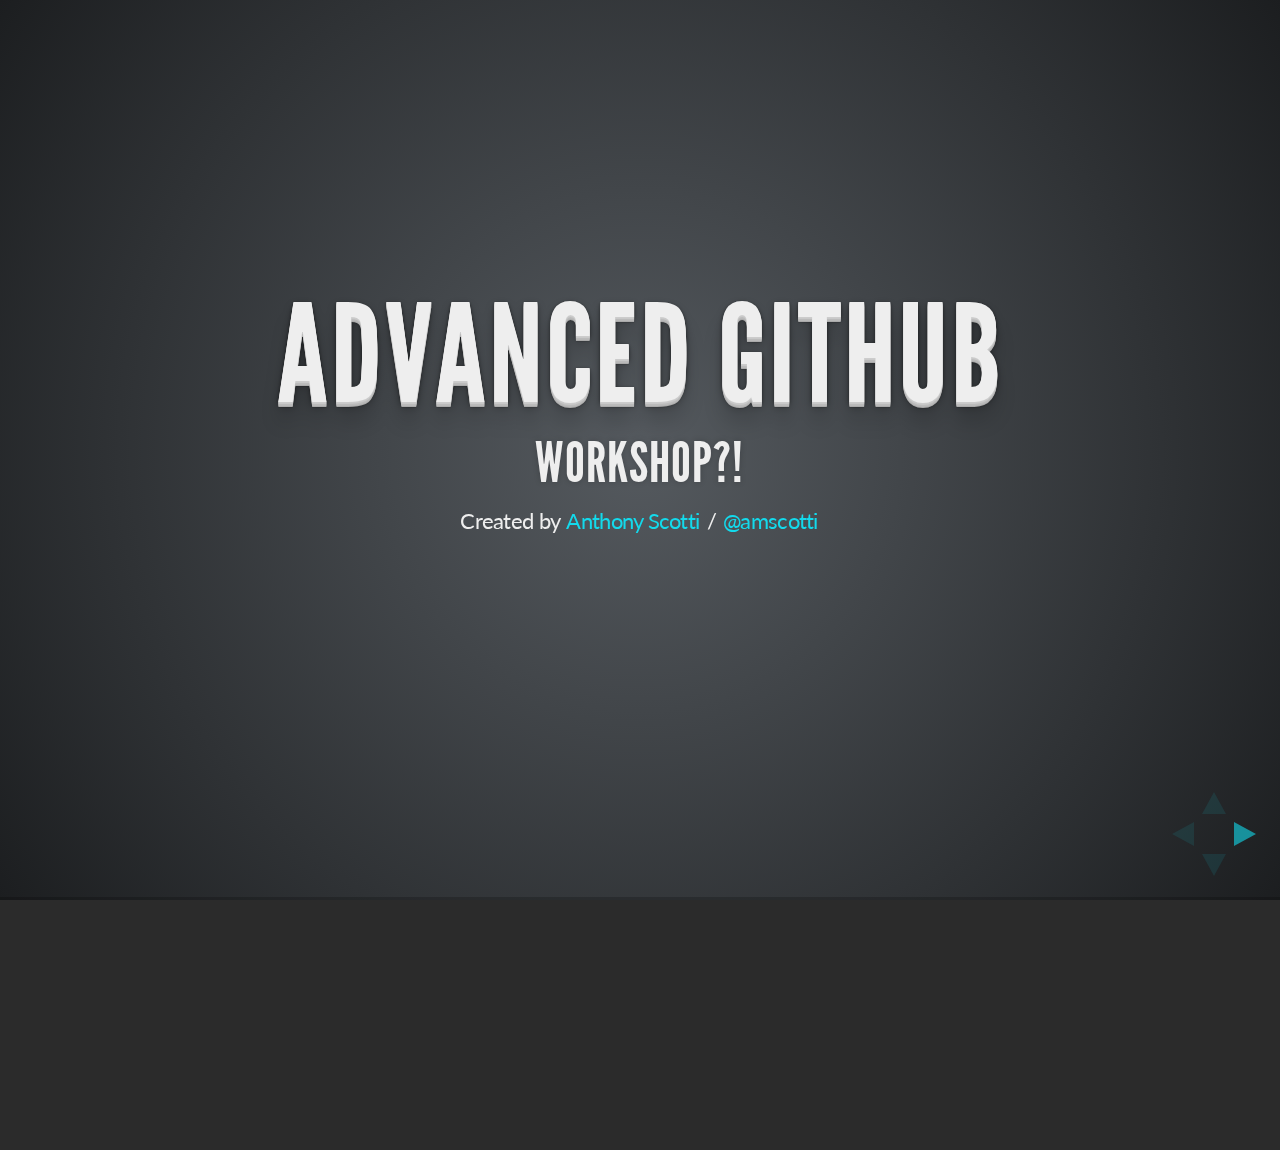
<file: index.html>
<!doctype html>
<html lang="en">
<head>
    <meta charset="utf-8">
    <title>Advanced GitHub</title>
    <meta name="description" content="Advanced GitHub">
    <meta name="author" content="Anthony Scotti">
    <meta name="apple-mobile-web-app-capable" content="yes"/>
    <meta name="apple-mobile-web-app-status-bar-style" content="black-translucent"/>
    <meta name="viewport" content="width=device-width, initial-scale=1.0, maximum-scale=1.0, user-scalable=no">
    <link rel="stylesheet" href="css/reveal.min.css">
    <link rel="stylesheet" href="css/theme/default.css" id="theme">
    <!-- For syntax highlighting -->
    <link rel="stylesheet" href="lib/css/zenburn.css">
    <!-- If the query includes 'print-pdf', use the PDF print sheet -->
    <script>
        document.write('<link rel="stylesheet" href="css/print/' + ( window.location.search.match(/print-pdf/gi) ? 'pdf' : 'paper' ) + '.css" type="text/css" media="print">');
    </script>

    <!--[if lt IE 9]>
    <script src="lib/js/html5shiv.js"></script>
    <![endif]-->
</head>

<body>

<div class="reveal">
  
<div class="slides">

<section>
    <h1>Advanced GitHub</h1>
    <h3>Workshop?!</h3>
    <p>
        <small>
            Created by <a href="http://www.amscotti.com">Anthony Scotti</a> / <a href="http://twitter.com/amscotti">@amscotti</a>
        </small>
    </p>
</section>

<section id="why">
    <h2>Why?</h2>
    <ul>
        <li>Github is so much more then just a Git Repo</li>
        <li>Full projects can be managed from GitHub</li>
        <li>GitHub was built around social</li>
    </ul>
</section>

<section id="things">
    <h2>Things!</h2>
    <p>We'll be going over:</p>
    <ul>
        <li><a href="#/issues">Issues</a></li>
        <li><a href="#/pull-request">Pull Request</a></li>
        <li><a href="#/markdown">GitHub Flavored Markdown</a></li>
        <li><a href="#/pages">GitHub Pages</a></li>
        <li><a href="#/servicehooks">GitHub Service Hooks</a></li>
        <li><a href="#/client">The GitHub Client</a></li>
    </ul>
</section>

<section>

    <section id="issues">
        <h2>We have issues</h2>
        <img src="images/issues.jpg"/>
    </section>

    <section>
        <h2>What are Issues?</h2>
        <ul>
            <li>Issues Tracking</li>
            <li>Discussions</li>
            <li>Feature requests</li>
            <li>Work logs</li>
            <li>Documentation</li>
        </ul>
    </section>

    <section>
        <h2>LET'S MAKE A new issue!</h2>
    </section>

    <section>
        <h2>Step Zero</h2>
        <p>Go into the <a href="https://github.com/amscotti/advanced-github-workshop">advanced-github-workshop</a> repo on GitHub</p>
        <img src="images/step_0.png"/>
    </section>

    <section>
        <h2>Step One</h2>
        <p>Click on the Issues button</p>
        <img src="images/issues_1.png"/>
    </section>

    <section>
        <h2>Step Two</h2>
        <p>Click on the New Issue button</p>
        <img src="images/issues_2.png"/>
    </section>

    <section>
        <h2>Your issue is made</h2>
        <p>Now others can see it and reply</p>
        <img src="images/issues_3.png"/>
    </section>

    <section>
        <h2>Also the issue is now in the list</h2>
        <p>Ready to be sorted and worked on!</p>
        <img src="images/issues_4.png"/>
    </section>

    <section>
        <h2>Issue can be...</h2>
        <ul>
            <li>Commented on</li>
            <li>Assigned</li>
            <li>Have code added</li>
            <li>Closed</li>
        </ul>
    </section>
</section>

<section>

    <section id="pull-requests">
        <h2>Tug-O-War with Pull Requests</h2>
        <img src="images/tugowar.jpg"/>
    </section>

    <section>
        <h2>What are Pull Requests?</h2>
        <ul>
            <li>Type of issues</li>
            <li>Unit of work</li>
            <li>Work logs</li>
            <li>Documentation</li>
        </ul>
    </section>

    <section>
        <h2>How are Pull Request Used?</h2>
        <p>A pull request can be made from a fork of the repository or from a branch from within the repository</p>
        <br/>
        <p>When you want your code to be merged into the main repository or another branch in the repository you would
            make a new pull request</p>
    </section>

    <section>
        <h2>Let's make A new Pull Request!</h2>
    </section>

    <section>
        <h2>Step Zero</h2>
        <p>Go into the <a href="https://github.com/amscotti/advanced-github-workshop">advanced-github-workshop</a> repo on GitHub</p>
        <img src="images/step_0.png"/>
    </section>

    <section>
        <h2>Step One</h2>
        <p>Click on the Fork Button</p>
        <img src="images/pull_1.png"/>
        <p>You may not see this if you are not part of an Organization</p>
    </section>

    <section>
        <h2>Step Two</h2>
        <p>Click on the Fork to {Your User Name} Button</p>
        <img src="images/pull_2.png"/>
        <h6>Hardcore Forking Action</h6>
    </section>

    <section>
        <h2>Step Three</h2>
        <p>Update the code</p>
        <img src="images/pull_3.png"/>
    </section>

    <section>
        <h2>Step Four</h2>
        <p>Click Pull Request</p>
        <img src="images/pull_4.png"/>
    </section>

    <section>
        <h2>Step Five</h2>
        <p>Send the pull request</p>
        <img src="images/pull_5.png"/>
    </section>

    <section>
        <h2>Pull request can be...</h2>
        <ul>
            <li>Commented on</li>
            <li>Have code added</li>
            <li>Assigned</li>
            <li>Closed</li>
            <li>Merged</li>
        </ul>
        <p><img src="images/19228517.jpg"/></p>
    </section>
</section>

<section>
    <section id="markdown">
        <h2>GitHub Flavored Markdown</h2>
        <img src="images/i-has-a-flavor.jpg"/>
    </section>

    <section>
        <h2>What is Markdown?</h2>
      		  <pre><code class="no-highlight">
## This is Markdown

Markdown is kind of a short hand for making HTML

* There are many places where Markdown is used
* GitHub has added to what you can do with Markdown
* [GitHub's Markdown Site](https://help.github.com/articles/github-flavored-markdown)
              </code></pre>
    </section>

    <section>
        <h2>Markdown on GitHub gives you</h2>
        <ul>
            <li>Syntax highlighting</li>
            <li>Task Lists</li>
            <li>Name and Team @mentions autocomplete</li>
            <li>Issue autocompletion</li>
        </ul>
    </section>

    <section>
        <h2>Why use Markdown on GitHub?</h2>
        <ul>
            <li>Better format for Issues/Pull Request/Commits</li>
            <li>Nicer Documentation</li>
            <li>Able to link to Issues/Pull Request/Commits</li>
        </ul>
    </section>

    <section>
        <h2>Learn it...Now!</h2>
        <img src="images/arnold.jpg"/>
    </section>

</section>

<section>
    <section id="pages">
        <h2>Piling on Pages with GitHub Pages</h2>
        <img src="images/papers.jpg"/>
    </section>

    <section>
        <h2>What are GitHub Pages?</h2>
        <ul>
            <li>A way to have GitHub host your HTML Pages</li>
            <li>Will also use <a href="http://jekyllrb.com/">Jekyll</a> to build sites</li>
            <li>Free Hosting</li>
            <li>Able to use <a href="https://help.github.com/articles/setting-up-a-custom-domain-with-pages">CNAMES</a>
                to give a nice domain name
            </li>
        </ul>
    </section>

    <section>
        <h2>How to use GitHub Pages?</h2>
        <ul>
            <li>Setup the Repo for the pages</li>
            <ul>
                <li>Project repo, make a gh-page branch in the repo</li>
                <li>User/Organizations, make a new project called {Name}.github.com</li>
            </ul>
            <li>Wait for Github to build the site</li>
            <li>Site URL format will be</li>
            <ul>
                <li>Project -> {name}.github.com/{Project Name}</li>
                <li>User/Organizations -> {name}.github.com</li>
            </ul>
        </ul>
    </section>

    <section>
        <h2>Jekyll on GitHub Pages</h2>

        <p>Jekyll can help build a site or a blog from Markdown files</p>
        <ul>
            <li>Setup a Jekyll Project</li>
            <li>Push to GitHub</li>
            <li>Wait for Github to build the site</li>
        </ul>
        <p>More info on <a href="https://help.github.com/articles/using-jekyll-with-pages">GitHub's Using Jekyll With
            Page</a></p>
    </section>

    <section>
        <h2>GitHub Pages Example</h2>

        <p>Your looking at one! ;)</p>
    </section>


</section>


<section>
    <section id="servicehooks">
        <h2>Getting Hooked with GitHub Service Hooks</h2>
        <img height="450px" src="images/Captain-Hook.jpg"/>
        <h6>*Service Hooks are not a villain!</h6>
    </section>

    <section>
        <h2>What are GitHub Service Hooks?</h2>
        <h3>(and what can they do?)</h3>
        <ul>
            <li class="fragment">Used to setup integrations with other services</li>
            <li class="fragment">Can trigger builds in a CI system</li>
            <li class="fragment">Can add a task into a tracking service</li>
            <li class="fragment">Can post a message into chat services</li>
            <li class="fragment">Can send WebHook data to an Arduino, which then will sound the alarm of another great commit that has been pushed to GitHub!
            </li>
        </ul>
        <img class="fragment roll-in" src="images/5130d7811ae70.gif"/>
    </section>

    <section>
        <h2>Let's see how to setup a GitHub Service Hook!</h2>
    </section>

    <section>
        <h2>Step Zero</h2>
        <p>Go into your fork of advance-github-workshop repo on GitHub</p>
        <img src="images/step_0.png"/>
    </section>
    
    <section>
        <h2>Step One</h2>
        <p>Click the Settings Button</p>
        <img src="images/servicehooks_1.png"/>
    </section>
    
    <section>
        <h2>Step Two</h2>
        <p>Click the Service Hooks button and pick your poison!</p>
        <img src="images/servicehooks_2.png"/>
    </section>

</section>

<section>
    <section id="client">
        <h2>The GitHub Client</h2>
        <img src="images/github_client.png"/>
    </section>
    
    <section>
        <h2>What is the GitHub Client?</h2>
        <img height="550px" src="images/client_1.png"/>
    </section>
    
     <section>
          <h2>What can the GitHub Client help you with?</h2>
          <ul>
              <li>Clone repos to you local system</li>
              <li>Keep all your local repo in sync with GitHub</li>
              <li>View commit logs with code changes</li>
              <li>Make new branches</li>
              <li>Commit changes and sync with GitHub</li>
              <li>Notifications when others update the repo</li>
          </ul>
    </section>

    <section>
        <h2>Let's take a look at the GitHub Client</h2>
    </section>

    <section>
        <h2>History</h2>
        <img src="images/client_2.png"/>
    </section>

    <section>
        <h2>Changes</h2>
        <img src="images/client_3.png"/>
    </section>

    <section>
        <h2>Branches</h2>
        <img src="images/client_4.png"/>
    </section>
    
     <section>
          <h2>Where do I get the GitHub Client?</h2>
          <ul>
              <li>Mac -> <a href="http://mac.github.com/">mac.github.com</a></li>
              <li>Windows -> <a href="http://windows.github.com/">windows.github.com</a></li>
              <li>Linux -> None yet, you're too hardcore to need one! ;)</li>
          </ul>
    </section>
</section>

<section>
  <section id="resources">
      <h2>GitHub Resources</h2>
      <ul>
          <li>GitHub's Learn page at <a href="http://learn.github.com/">learn.github.com</a></li>
          <li>Code School's tryGit at <a href="http://try.github.com/">try.github.com</a></li>
          <li>GitHub help pages at <a href="https://help.github.com/">help.github.com</a></li>
          <li><a href="http://scottchacon.com/2011/08/31/github-flow.html">GitHub Flow</a> by Scott Chacon</li>
      </ul>
  </section>

  <section>
      <h2>How Github Uses Github to Build Github</h2>
      <iframe width="560" height="315" src="http://www.youtube.com/embed/MQZoy3VU3io" frameborder="0" allowfullscreen></iframe>
      <blockquote cite="http://zachholman.com/talk/how-github-uses-github-to-build-github/">
          I looked this up in the dictionary and the dictionary definition was 'you can do shit without needing to pull me out of the zone'. I read really edgy dictionaries.
      </blockquote>
       Zach Holman
  </section>
</section>


<section id="end">
    <h1>THE END</h1>
    <img height="550px" src="images/likeaboss.jpeg"/>
    <h3>Like a boss</h3>
</section>

</div>

</div>

<script src="lib/js/head.min.js"></script>
<script src="js/reveal.min.js"></script>

<script>

    // Full list of configuration options available here:
    // https://github.com/hakimel/reveal.js#configuration
    Reveal.initialize({
        controls: true,
        progress: true,
        history: true,
        center: true,

        theme: Reveal.getQueryHash().theme, // available themes are in /css/theme
        transition: Reveal.getQueryHash().transition || 'default', // default/cube/page/concave/zoom/linear/fade/none

        // Optional libraries used to extend on reveal.js
        dependencies: [
            { src: 'lib/js/classList.js', condition: function () {
                return !document.body.classList;
            } },
            { src: 'plugin/markdown/showdown.js', condition: function () {
                return !!document.querySelector('[data-markdown]');
            } },
            { src: 'plugin/markdown/markdown.js', condition: function () {
                return !!document.querySelector('[data-markdown]');
            } },
            { src: 'plugin/highlight/highlight.js', async: true, callback: function () {
                hljs.initHighlightingOnLoad();
            } },
            { src: 'plugin/zoom-js/zoom.js', async: true, condition: function () {
                return !!document.body.classList;
            } },
            { src: 'plugin/notes/notes.js', async: true, condition: function () {
                return !!document.body.classList;
            } }
            // { src: 'plugin/remotes/remotes.js', async: true, condition: function() { return !!document.body.classList; } }
        ]
    });

</script>

</body>
</html>
</file>
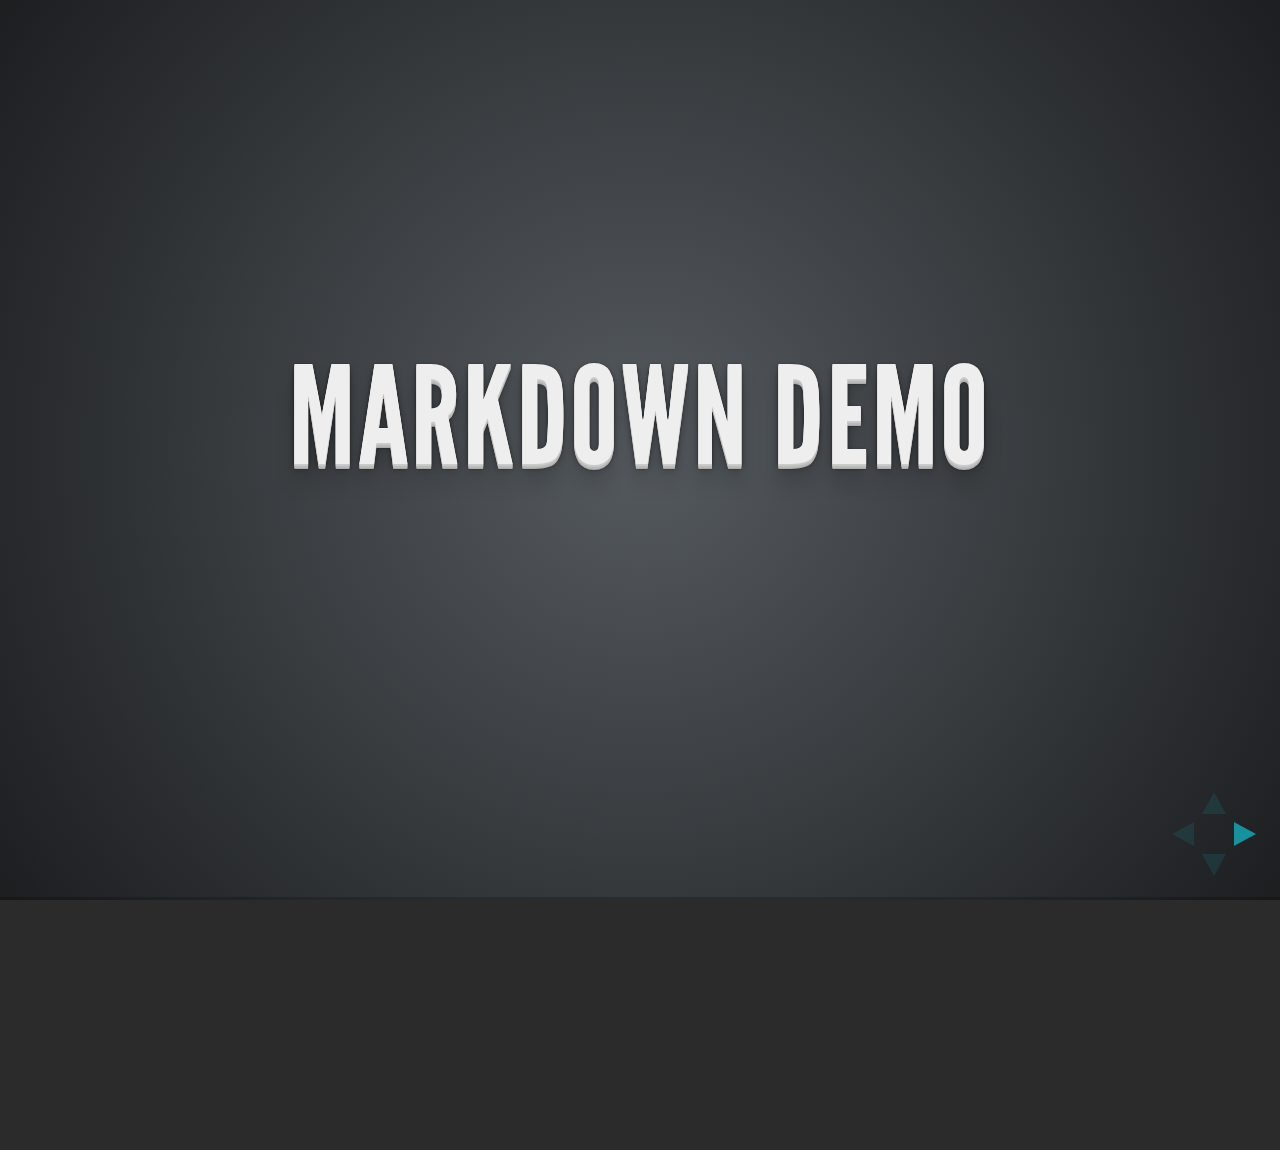
<file: plugin/markdown/example.html>
<!doctype html>
<html lang="en">

<head>
    <meta charset="utf-8">

    <title>reveal.js - Markdown Demo</title>

    <link rel="stylesheet" href="../../css/reveal.css">
    <link rel="stylesheet" href="../../css/theme/default.css" id="theme">
</head>

<body>

<div class="reveal">

    <div class="slides">

        <!-- Use external markdown resource, and separate slides by three newlines; vertical slides by two newlines -->
        <section data-markdown="example.md" data-separator="^\n\n\n" data-vertical="^\n\n"></section>

        <!-- Slides are separated by three dashes (quick 'n dirty regular expression) -->
        <section data-markdown data-separator="---">
            <script type="text/template">
                ## Demo 1
                Slide 1
                ---
                ## Demo 1
                Slide 2
                ---
                ## Demo 1
                Slide 3
            </script>
        </section>

        <!-- Slides are separated by newline + three dashes + newline, vertical slides identical but two dashes -->
        <section data-markdown data-separator="^\n---\n$" data-vertical="^\n--\n$">
            <script type="text/template">
                ## Demo 2
                Slide 1.1

                --

                ## Demo 2
                Slide 1.2

                ---

                ## Demo 2
                Slide 2
            </script>
        </section>

        <!-- No "extra" slides, since there are no separators defined (so they'll become horizontal rulers) -->
        <section data-markdown>
            <script type="text/template">
                A

                ---

                B

                ---

                C
            </script>
        </section>

    </div>
</div>

<script src="../../lib/js/head.min.js"></script>
<script src="../../js/reveal.js"></script>

<script>

    Reveal.initialize({
        controls: true,
        progress: true,
        history: true,
        center: true,

        theme: Reveal.getQueryHash().theme,
        transition: Reveal.getQueryHash().transition || 'default',

        // Optional libraries used to extend on reveal.js
        dependencies: [
            { src: '../../lib/js/classList.js', condition: function () {
                return !document.body.classList;
            } },
            { src: 'showdown.js', condition: function () {
                return !!document.querySelector('[data-markdown]');
            } },
            { src: 'markdown.js', condition: function () {
                return !!document.querySelector('[data-markdown]');
            } }
        ]
    });

</script>

</body>
</html>
</file>
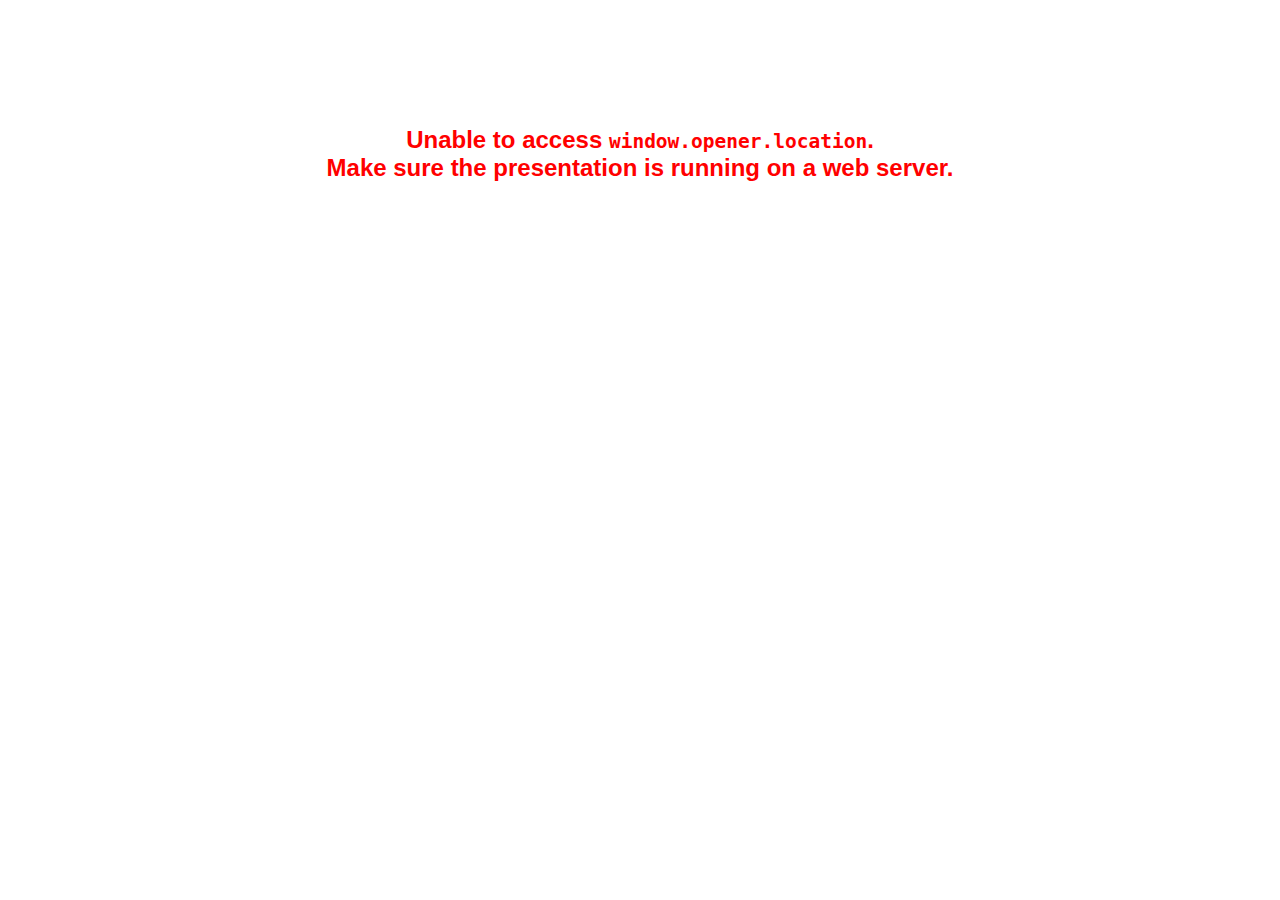
<file: plugin/notes/notes.html>
<!doctype html>
<html lang="en">
<head>
    <meta charset="utf-8">

    <title>reveal.js - Slide Notes</title>

    <style>
        body {
            font-family: Helvetica;
        }

        #notes {
            font-size: 24px;
            width: 640px;
            margin-top: 5px;
        }

        #wrap-current-slide {
            width: 640px;
            height: 512px;
            float: left;
            overflow: hidden;
        }

        #current-slide {
            width: 1280px;
            height: 1024px;
            border: none;

            -webkit-transform-origin: 0 0;
            -moz-transform-origin: 0 0;
            -ms-transform-origin: 0 0;
            -o-transform-origin: 0 0;
            transform-origin: 0 0;

            -webkit-transform: scale(0.5);
            -moz-transform: scale(0.5);
            -ms-transform: scale(0.5);
            -o-transform: scale(0.5);
            transform: scale(0.5);
        }

        #wrap-next-slide {
            width: 448px;
            height: 358px;
            float: left;
            margin: 0 0 0 10px;
            overflow: hidden;
        }

        #next-slide {
            width: 1280px;
            height: 1024px;
            border: none;

            -webkit-transform-origin: 0 0;
            -moz-transform-origin: 0 0;
            -ms-transform-origin: 0 0;
            -o-transform-origin: 0 0;
            transform-origin: 0 0;

            -webkit-transform: scale(0.35);
            -moz-transform: scale(0.35);
            -ms-transform: scale(0.35);
            -o-transform: scale(0.35);
            transform: scale(0.35);
        }

        .slides {
            position: relative;
            margin-bottom: 10px;
            border: 1px solid black;
            border-radius: 2px;
            background: rgb(28, 30, 32);
        }

        .slides span {
            position: absolute;
            top: 3px;
            left: 3px;
            font-weight: bold;
            font-size: 14px;
            color: rgba(255, 255, 255, 0.9);
        }

        .error {
            font-weight: bold;
            color: red;
            font-size: 1.5em;
            text-align: center;
            margin-top: 10%;
        }

        .error code {
            font-family: monospace;
        }

        .time {
            width: 448px;
            margin: 30px 0 0 10px;
            float: left;
            text-align: center;
            opacity: 0;

            -webkit-transition: opacity 0.4s;
            -moz-transition: opacity 0.4s;
            -o-transition: opacity 0.4s;
            transition: opacity 0.4s;
        }

        .elapsed,
        .clock {
            color: #333;
            font-size: 2em;
            text-align: center;
            display: inline-block;
            padding: 0.5em;
            background-color: #eee;
            border-radius: 10px;
        }

        .elapsed h2,
        .clock h2 {
            font-size: 0.8em;
            line-height: 100%;
            margin: 0;
            color: #aaa;
        }

        .elapsed .mute {
            color: #ddd;
        }

    </style>
</head>

<body>

<div id="wrap-current-slide" class="slides">
    <script>document.write('<iframe width="1280" height="1024" id="current-slide" src="' + window.opener.location.href + '"></iframe>');</script>
</div>

<div id="wrap-next-slide" class="slides">
    <script>document.write('<iframe width="640" height="512" id="next-slide" src="' + window.opener.location.href + '"></iframe>');</script>
    <span>UPCOMING:</span>
</div>

<div class="time">
    <div class="clock">
        <h2>Time</h2>
        <span id="clock">0:00:00 AM</span>
    </div>
    <div class="elapsed">
        <h2>Elapsed</h2>
        <span id="hours">00</span><span id="minutes">:00</span><span id="seconds">:00</span>
    </div>
</div>

<div id="notes"></div>

<script src="../../plugin/markdown/showdown.js"></script>
<script>

    window.addEventListener('load', function () {

        if (window.opener && window.opener.location && window.opener.location.href) {

            var notes = document.getElementById('notes'),
                    currentSlide = document.getElementById('current-slide'),
                    nextSlide = document.getElementById('next-slide');

            window.addEventListener('message', function (event) {
                var data = JSON.parse(event.data);
                // No need for updating the notes in case of fragment changes
                if (data.notes !== undefined) {
                    if (data.markdown) {
                        notes.innerHTML = (new Showdown.converter()).makeHtml(data.notes);
                    }
                    else {
                        notes.innerHTML = data.notes;
                    }
                }

                // Showing and hiding fragments
                if (data.fragment === 'next') {
                    currentSlide.contentWindow.Reveal.nextFragment();
                }
                else if (data.fragment === 'prev') {
                    currentSlide.contentWindow.Reveal.prevFragment();
                }
                else {
                    // Update the note slides
                    currentSlide.contentWindow.Reveal.slide(data.indexh, data.indexv);
                    nextSlide.contentWindow.Reveal.slide(data.nextindexh, data.nextindexv);
                }

            }, false);

            var start = new Date(),
                    timeEl = document.querySelector('.time'),
                    clockEl = document.getElementById('clock'),
                    hoursEl = document.getElementById('hours'),
                    minutesEl = document.getElementById('minutes'),
                    secondsEl = document.getElementById('seconds');

            setInterval(function () {

                timeEl.style.opacity = 1;

                var diff, hours, minutes, seconds,
                        now = new Date();

                diff = now.getTime() - start.getTime();
                hours = parseInt(diff / ( 1000 * 60 * 60 ));
                minutes = parseInt(( diff / ( 1000 * 60 ) ) % 60);
                seconds = parseInt(( diff / 1000 ) % 60);

                clockEl.innerHTML = now.toLocaleTimeString();
                hoursEl.innerHTML = zeroPadInteger(hours);
                hoursEl.className = hours > 0 ? "" : "mute";
                minutesEl.innerHTML = ":" + zeroPadInteger(minutes);
                minutesEl.className = minutes > 0 ? "" : "mute";
                secondsEl.innerHTML = ":" + zeroPadInteger(seconds);

            }, 1000);

            // Navigate the main window when the notes slide changes
            currentSlide.contentWindow.Reveal.addEventListener('slidechanged', function (event) {

                window.opener.Reveal.slide(event.indexh, event.indexv);

            });

        }
        else {

            document.body.innerHTML = '<p class="error">Unable to access <code>window.opener.location</code>.<br>Make sure the presentation is running on a web server.</p>';

        }


    }, false);

    function zeroPadInteger(num) {
        var str = "00" + parseInt(num);
        return str.substring(str.length - 2);
    }

</script>
</body>
</html>
</file>
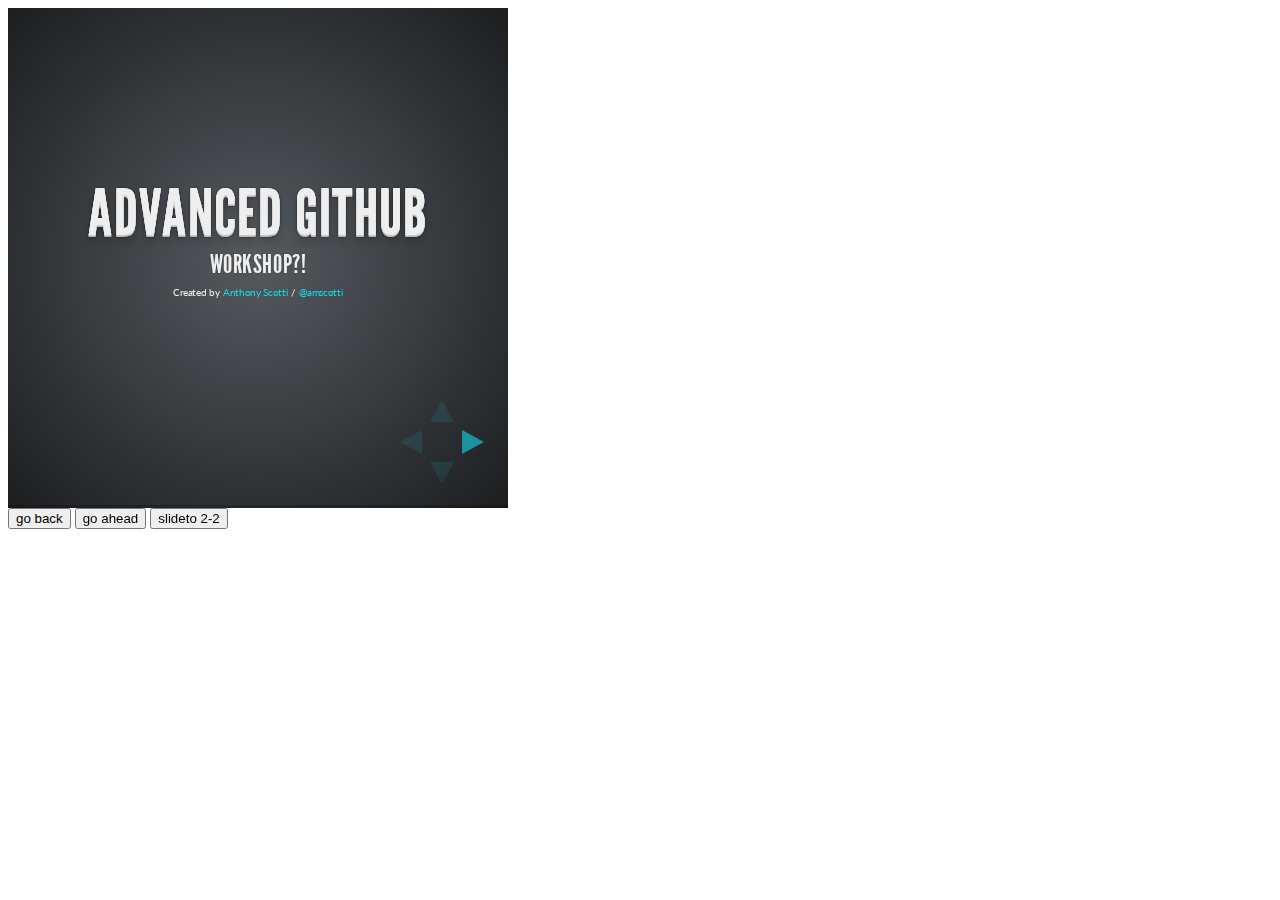
<file: plugin/postmessage/example.html>
<html>
<body>

<iframe id="reveal" src="../../index.html" style="border: 0;" width="500" height="500"></iframe>

<div>
    <input id="back" type="button" value="go back"/>
    <input id="ahead" type="button" value="go ahead"/>
    <input id="slideto" type="button" value="slideto 2-2"/>
</div>

<script>

    (function () {

        var back = document.getElementById('back'),
                ahead = document.getElementById('ahead'),
                slideto = document.getElementById('slideto'),
                reveal = window.frames[0];

        back.addEventListener('click', function () {

            reveal.postMessage(JSON.stringify({method: 'prev', args: []}), '*');
        }, false);

        ahead.addEventListener('click', function () {
            reveal.postMessage(JSON.stringify({method: 'next', args: []}), '*');
        }, false);

        slideto.addEventListener('click', function () {
            reveal.postMessage(JSON.stringify({method: 'slide', args: [2, 2]}), '*');
        }, false);

    }());

</script>

</body>
</html>
</file>
<file: css/theme/default.css>
@import url(http://fonts.googleapis.com/css?family=Lato:400,700,400italic,700italic);

/**
 * Default theme for reveal.js.
 * 
 * Copyright (C) 2011-2012 Hakim El Hattab, http://hakim.se
 */
@font-face {
    font-family: 'League Gothic';
    src: url("../../lib/font/league_gothic-webfont.eot");
    src: url("../../lib/font/league_gothic-webfont.eot?#iefix") format("embedded-opentype"), url("../../lib/font/league_gothic-webfont.woff") format("woff"), url("../../lib/font/league_gothic-webfont.ttf") format("truetype"), url("../../lib/font/league_gothic-webfont.svg#LeagueGothicRegular") format("svg");
    font-weight: normal;
    font-style: normal;
}

/*********************************************
 * GLOBAL STYLES
 *********************************************/
body {
    background: #1c1e20;
    background: -moz-radial-gradient(center, circle cover, #555a5f 0%, #1c1e20 100%);
    background: -webkit-gradient(radial, center center, 0px, center center, 100%, color-stop(0%, #555a5f), color-stop(100%, #1c1e20));
    background: -webkit-radial-gradient(center, circle cover, #555a5f 0%, #1c1e20 100%);
    background: -o-radial-gradient(center, circle cover, #555a5f 0%, #1c1e20 100%);
    background: -ms-radial-gradient(center, circle cover, #555a5f 0%, #1c1e20 100%);
    background: radial-gradient(center, circle cover, #555a5f 0%, #1c1e20 100%);
    background-color: #2b2b2b;
}

.reveal {
    font-family: "Lato", Times, "Times New Roman", serif;
    font-size: 36px;
    font-weight: 200;
    letter-spacing: -0.02em;
    color: #eeeeee;
}

::selection {
    color: white;
    background: #ff5e99;
    text-shadow: none;
}

/*********************************************
 * HEADERS
 *********************************************/
.reveal h1,
.reveal h2,
.reveal h3,
.reveal h4,
.reveal h5,
.reveal h6 {
    margin: 0 0 20px 0;
    color: #eeeeee;
    font-family: "League Gothic", Impact, sans-serif;
    line-height: 0.9em;
    letter-spacing: 0.02em;
    text-transform: uppercase;
    text-shadow: 0px 0px 6px rgba(0, 0, 0, 0.2);
}

.reveal h1 {
    text-shadow: 0 1px 0 #cccccc, 0 2px 0 #c9c9c9, 0 3px 0 #bbbbbb, 0 4px 0 #b9b9b9, 0 5px 0 #aaaaaa, 0 6px 1px rgba(0, 0, 0, 0.1), 0 0 5px rgba(0, 0, 0, 0.1), 0 1px 3px rgba(0, 0, 0, 0.3), 0 3px 5px rgba(0, 0, 0, 0.2), 0 5px 10px rgba(0, 0, 0, 0.25), 0 20px 20px rgba(0, 0, 0, 0.15);
}

/*********************************************
 * LINKS
 *********************************************/
.reveal a:not(.image) {
    color: #13daec;
    text-decoration: none;
    -webkit-transition: color .15s ease;
    -moz-transition: color .15s ease;
    -ms-transition: color .15s ease;
    -o-transition: color .15s ease;
    transition: color .15s ease;
}

.reveal a:not(.image):hover {
    color: #71e9f4;
    text-shadow: none;
    border: none;
}

.reveal .roll span:after {
    color: #fff;
    background: #0d99a5;
}

/*********************************************
 * IMAGES
 *********************************************/
.reveal section img {
    margin: 15px 0px;
    background: rgba(255, 255, 255, 0.12);
    border: 4px solid #eeeeee;
    box-shadow: 0 0 10px rgba(0, 0, 0, 0.15);
    -webkit-transition: all .2s linear;
    -moz-transition: all .2s linear;
    -ms-transition: all .2s linear;
    -o-transition: all .2s linear;
    transition: all .2s linear;
}

.reveal a:hover img {
    background: rgba(255, 255, 255, 0.2);
    border-color: #13daec;
    box-shadow: 0 0 20px rgba(0, 0, 0, 0.55);
}

/*********************************************
 * NAVIGATION CONTROLS
 *********************************************/
.reveal .controls div.navigate-left,
.reveal .controls div.navigate-left.enabled {
    border-right-color: #13daec;
}

.reveal .controls div.navigate-right,
.reveal .controls div.navigate-right.enabled {
    border-left-color: #13daec;
}

.reveal .controls div.navigate-up,
.reveal .controls div.navigate-up.enabled {
    border-bottom-color: #13daec;
}

.reveal .controls div.navigate-down,
.reveal .controls div.navigate-down.enabled {
    border-top-color: #13daec;
}

.reveal .controls div.navigate-left.enabled:hover {
    border-right-color: #71e9f4;
}

.reveal .controls div.navigate-right.enabled:hover {
    border-left-color: #71e9f4;
}

.reveal .controls div.navigate-up.enabled:hover {
    border-bottom-color: #71e9f4;
}

.reveal .controls div.navigate-down.enabled:hover {
    border-top-color: #71e9f4;
}

/*********************************************
 * PROGRESS BAR
 *********************************************/
.reveal .progress {
    background: rgba(0, 0, 0, 0.2);
}

.reveal .progress span {
    background: #13daec;
    -webkit-transition: width 800ms cubic-bezier(0.26, 0.86, 0.44, 0.985);
    -moz-transition: width 800ms cubic-bezier(0.26, 0.86, 0.44, 0.985);
    -ms-transition: width 800ms cubic-bezier(0.26, 0.86, 0.44, 0.985);
    -o-transition: width 800ms cubic-bezier(0.26, 0.86, 0.44, 0.985);
    transition: width 800ms cubic-bezier(0.26, 0.86, 0.44, 0.985);
}
</file>
<file: lib/css/zenburn.css>
/*

Zenburn style from voldmar.ru (c) Vladimir Epifanov <voldmar@voldmar.ru>
based on dark.css by Ivan Sagalaev

*/

pre code {
    display: block;
    padding: 0.5em;
    background: #3F3F3F;
    color: #DCDCDC;
}

pre .keyword,
pre .tag,
pre .django .tag,
pre .django .keyword,
pre .css .class,
pre .css .id,
pre .lisp .title {
    color: #E3CEAB;
}

pre .django .template_tag,
pre .django .variable,
pre .django .filter .argument {
    color: #DCDCDC;
}

pre .number,
pre .date {
    color: #8CD0D3;
}

pre .dos .envvar,
pre .dos .stream,
pre .variable,
pre .apache .sqbracket {
    color: #EFDCBC;
}

pre .dos .flow,
pre .diff .change,
pre .python .exception,
pre .python .built_in,
pre .literal,
pre .tex .special {
    color: #EFEFAF;
}

pre .diff .chunk,
pre .ruby .subst {
    color: #8F8F8F;
}

pre .dos .keyword,
pre .python .decorator,
pre .class .title,
pre .haskell .label,
pre .function .title,
pre .ini .title,
pre .diff .header,
pre .ruby .class .parent,
pre .apache .tag,
pre .nginx .built_in,
pre .tex .command,
pre .input_number {
    color: #efef8f;
}

pre .dos .winutils,
pre .ruby .symbol,
pre .ruby .symbol .string,
pre .ruby .symbol .keyword,
pre .ruby .symbol .keymethods,
pre .ruby .string,
pre .ruby .instancevar {
    color: #DCA3A3;
}

pre .diff .deletion,
pre .string,
pre .tag .value,
pre .preprocessor,
pre .built_in,
pre .sql .aggregate,
pre .javadoc,
pre .smalltalk .class,
pre .smalltalk .localvars,
pre .smalltalk .array,
pre .css .rules .value,
pre .attr_selector,
pre .pseudo,
pre .apache .cbracket,
pre .tex .formula {
    color: #CC9393;
}

pre .shebang,
pre .diff .addition,
pre .comment,
pre .java .annotation,
pre .template_comment,
pre .pi,
pre .doctype {
    color: #7F9F7F;
}

pre .xml .css,
pre .xml .javascript,
pre .xml .vbscript,
pre .tex .formula {
    opacity: 0.5;
}
</file>
<file: css/reveal.css>
@charset "UTF-8";

/*!
 * reveal.js
 * http://lab.hakim.se/reveal-js
 * MIT licensed
 *
 * Copyright (C) 2013 Hakim El Hattab, http://hakim.se
 */

/*********************************************
 * RESET STYLES
 *********************************************/

html, body, .reveal div, .reveal span, .reveal applet, .reveal object, .reveal iframe,
.reveal h1, .reveal h2, .reveal h3, .reveal h4, .reveal h5, .reveal h6, .reveal p, .reveal blockquote, .reveal pre,
.reveal a, .reveal abbr, .reveal acronym, .reveal address, .reveal big, .reveal cite, .reveal code,
.reveal del, .reveal dfn, .reveal em, .reveal img, .reveal ins, .reveal kbd, .reveal q, .reveal s, .reveal samp,
.reveal small, .reveal strike, .reveal strong, .reveal sub, .reveal sup, .reveal tt, .reveal var,
.reveal b, .reveal u, .reveal i, .reveal center,
.reveal dl, .reveal dt, .reveal dd, .reveal ol, .reveal ul, .reveal li,
.reveal fieldset, .reveal form, .reveal label, .reveal legend,
.reveal table, .reveal caption, .reveal tbody, .reveal tfoot, .reveal thead, .reveal tr, .reveal th, .reveal td,
.reveal article, .reveal aside, .reveal canvas, .reveal details, .reveal embed,
.reveal figure, .reveal figcaption, .reveal footer, .reveal header, .reveal hgroup,
.reveal menu, .reveal nav, .reveal output, .reveal ruby, .reveal section, .reveal summary,
.reveal time, .reveal mark, .reveal audio, video {
    margin: 0;
    padding: 0;
    border: 0;
    font-size: 100%;
    font: inherit;
    vertical-align: baseline;
}

.reveal article, .reveal aside, .reveal details, .reveal figcaption, .reveal figure,
.reveal footer, .reveal header, .reveal hgroup, .reveal menu, .reveal nav, .reveal section {
    display: block;
}

/*********************************************
 * GLOBAL STYLES
 *********************************************/

html,
body {
    width: 100%;
    height: 100%;
    overflow: hidden;
}

body {
    position: relative;
    line-height: 1;
}

::selection {
    background: #FF5E99;
    color: #fff;
    text-shadow: none;
}

/*********************************************
 * HEADERS
 *********************************************/

.reveal h1,
.reveal h2,
.reveal h3,
.reveal h4,
.reveal h5,
.reveal h6 {
    -webkit-hyphens: auto;
    -moz-hyphens: auto;
    hyphens: auto;

    word-wrap: break-word;
}

.reveal h1 {
    font-size: 3.77em;
}

.reveal h2 {
    font-size: 2.11em;
}

.reveal h3 {
    font-size: 1.55em;
}

.reveal h4 {
    font-size: 1em;
}

/*********************************************
 * VIEW FRAGMENTS
 *********************************************/

.reveal .slides section .fragment {
    opacity: 0;

    -webkit-transition: all .2s ease;
    -moz-transition: all .2s ease;
    -ms-transition: all .2s ease;
    -o-transition: all .2s ease;
    transition: all .2s ease;
}

.reveal .slides section .fragment.visible {
    opacity: 1;
}

.reveal .slides section .fragment.grow {
    opacity: 1;
}

.reveal .slides section .fragment.grow.visible {
    -webkit-transform: scale(1.3);
    -moz-transform: scale(1.3);
    -ms-transform: scale(1.3);
    -o-transform: scale(1.3);
    transform: scale(1.3);
}

.reveal .slides section .fragment.shrink {
    opacity: 1;
}

.reveal .slides section .fragment.shrink.visible {
    -webkit-transform: scale(0.7);
    -moz-transform: scale(0.7);
    -ms-transform: scale(0.7);
    -o-transform: scale(0.7);
    transform: scale(0.7);
}

.reveal .slides section .fragment.roll-in {
    opacity: 0;

    -webkit-transform: rotateX(90deg);
    -moz-transform: rotateX(90deg);
    -ms-transform: rotateX(90deg);
    -o-transform: rotateX(90deg);
    transform: rotateX(90deg);
}

.reveal .slides section .fragment.roll-in.visible {
    opacity: 1;

    -webkit-transform: rotateX(0);
    -moz-transform: rotateX(0);
    -ms-transform: rotateX(0);
    -o-transform: rotateX(0);
    transform: rotateX(0);
}

.reveal .slides section .fragment.fade-out {
    opacity: 1;
}

.reveal .slides section .fragment.fade-out.visible {
    opacity: 0;
}

.reveal .slides section .fragment.highlight-red,
.reveal .slides section .fragment.highlight-green,
.reveal .slides section .fragment.highlight-blue {
    opacity: 1;
}

.reveal .slides section .fragment.highlight-red.visible {
    color: #ff2c2d
}

.reveal .slides section .fragment.highlight-green.visible {
    color: #17ff2e;
}

.reveal .slides section .fragment.highlight-blue.visible {
    color: #1b91ff;
}

/*********************************************
 * DEFAULT ELEMENT STYLES
 *********************************************/

/* Fixes issue in Chrome where italic fonts did not appear when printing to PDF */
.reveal:after {
    content: '';
    font-style: italic;
}

/* Ensure certain elements are never larger than the slide itself */
.reveal img,
.reveal video,
.reveal iframe {
    max-width: 95%;
    max-height: 95%;
}

/** Prevents layering issues in certain browser/transition combinations */
.reveal a {
    position: relative;
}

.reveal strong,
.reveal b {
    font-weight: bold;
}

.reveal em,
.reveal i {
    font-style: italic;
}

.reveal ol,
.reveal ul {
    display: inline-block;

    text-align: left;
    margin: 0 0 0 1em;
}

.reveal ol {
    list-style-type: decimal;
}

.reveal ul {
    list-style-type: disc;
}

.reveal ul ul {
    list-style-type: square;
}

.reveal ul ul ul {
    list-style-type: circle;
}

.reveal ul ul,
.reveal ul ol,
.reveal ol ol,
.reveal ol ul {
    display: block;
    margin-left: 40px;
}

.reveal p {
    margin-bottom: 10px;
    line-height: 1.2em;
}

.reveal q,
.reveal blockquote {
    quotes: none;
}

.reveal blockquote {
    display: block;
    position: relative;
    width: 70%;
    margin: 5px auto;
    padding: 5px;

    font-style: italic;
    background: rgba(255, 255, 255, 0.05);
    box-shadow: 0px 0px 2px rgba(0, 0, 0, 0.2);
}

.reveal blockquote p:first-child,
.reveal blockquote p:last-child {
    display: inline-block;
}

.reveal blockquote:before {
    content: '\201C';
}

.reveal blockquote:after {
    content: '\201D';
}

.reveal q {
    font-style: italic;
}

.reveal q:before {
    content: '\201C';
}

.reveal q:after {
    content: '\201D';
}

.reveal pre {
    display: block;
    position: relative;
    width: 90%;
    margin: 15px auto;

    text-align: left;
    font-size: 0.55em;
    font-family: monospace;
    line-height: 1.2em;

    word-wrap: break-word;

    box-shadow: 0px 0px 6px rgba(0, 0, 0, 0.3);
}

.reveal pre code {
    padding: 5px;
}

.reveal code {
    font-family: monospace;
    overflow: auto;
    max-height: 400px;
}

.reveal table th,
.reveal table td {
    text-align: left;
    padding-right: .3em;
}

.reveal table th {
    text-shadow: rgb(255, 255, 255) 1px 1px 2px;
}

.reveal sup {
    vertical-align: super;
}

.reveal sub {
    vertical-align: sub;
}

.reveal small {
    display: inline-block;
    font-size: 0.6em;
    line-height: 1.2em;
    vertical-align: top;
}

.reveal small * {
    vertical-align: top;
}

/*********************************************
 * CONTROLS
 *********************************************/

.reveal .controls {
    display: none;
    position: fixed;
    width: 110px;
    height: 110px;
    z-index: 30;
    right: 10px;
    bottom: 10px;
}

.reveal .controls div {
    position: absolute;
    opacity: 0.1;
    width: 0;
    height: 0;
    border: 12px solid transparent;

    -webkit-transition: opacity 0.2s ease;
    -moz-transition: opacity 0.2s ease;
    -ms-transition: opacity 0.2s ease;
    -o-transition: opacity 0.2s ease;
    transition: opacity 0.2s ease;
}

.reveal .controls div.enabled {
    opacity: 0.6;
    cursor: pointer;
}

.reveal .controls div.enabled:active {
    margin-top: 1px;
}

.reveal .controls div.navigate-left {
    top: 42px;

    border-right-width: 22px;
    border-right-color: #eee;
}

.reveal .controls div.navigate-right {
    left: 74px;
    top: 42px;

    border-left-width: 22px;
    border-left-color: #eee;
}

.reveal .controls div.navigate-up {
    left: 42px;

    border-bottom-width: 22px;
    border-bottom-color: #eee;
}

.reveal .controls div.navigate-down {
    left: 42px;
    top: 74px;

    border-top-width: 22px;
    border-top-color: #eee;
}

/*********************************************
 * PROGRESS BAR
 *********************************************/

.reveal .progress {
    position: fixed;
    display: none;
    height: 3px;
    width: 100%;
    bottom: 0;
    left: 0;
    z-index: 10;
}

.reveal .progress:after {
    content: '';
    display: 'block';
    position: absolute;
    height: 20px;
    width: 100%;
    top: -20px;
}

.reveal .progress span {
    display: block;
    height: 100%;
    width: 0px;

    -webkit-transition: width 800ms cubic-bezier(0.260, 0.860, 0.440, 0.985);
    -moz-transition: width 800ms cubic-bezier(0.260, 0.860, 0.440, 0.985);
    -ms-transition: width 800ms cubic-bezier(0.260, 0.860, 0.440, 0.985);
    -o-transition: width 800ms cubic-bezier(0.260, 0.860, 0.440, 0.985);
    transition: width 800ms cubic-bezier(0.260, 0.860, 0.440, 0.985);
}

/*********************************************
 * ROLLING LINKS
 *********************************************/

.reveal .roll {
    display: inline-block;
    line-height: 1.2;
    overflow: hidden;

    vertical-align: top;

    -webkit-perspective: 400px;
    -moz-perspective: 400px;
    -ms-perspective: 400px;
    perspective: 400px;

    -webkit-perspective-origin: 50% 50%;
    -moz-perspective-origin: 50% 50%;
    -ms-perspective-origin: 50% 50%;
    perspective-origin: 50% 50%;
}

.reveal .roll:hover {
    background: none;
    text-shadow: none;
}

.reveal .roll span {
    display: block;
    position: relative;
    padding: 0 2px;

    pointer-events: none;

    -webkit-transition: all 400ms ease;
    -moz-transition: all 400ms ease;
    -ms-transition: all 400ms ease;
    transition: all 400ms ease;

    -webkit-transform-origin: 50% 0%;
    -moz-transform-origin: 50% 0%;
    -ms-transform-origin: 50% 0%;
    transform-origin: 50% 0%;

    -webkit-transform-style: preserve-3d;
    -moz-transform-style: preserve-3d;
    -ms-transform-style: preserve-3d;
    transform-style: preserve-3d;

    -webkit-backface-visibility: hidden;
    -moz-backface-visibility: hidden;
    backface-visibility: hidden;
}

.reveal .roll:hover span {
    background: rgba(0, 0, 0, 0.5);

    -webkit-transform: translate3d(0px, 0px, -45px) rotateX(90deg);
    -moz-transform: translate3d(0px, 0px, -45px) rotateX(90deg);
    -ms-transform: translate3d(0px, 0px, -45px) rotateX(90deg);
    transform: translate3d(0px, 0px, -45px) rotateX(90deg);
}

.reveal .roll span:after {
    content: attr(data-title);

    display: block;
    position: absolute;
    left: 0;
    top: 0;
    padding: 0 2px;

    -webkit-transform-origin: 50% 0%;
    -moz-transform-origin: 50% 0%;
    -ms-transform-origin: 50% 0%;
    transform-origin: 50% 0%;

    -webkit-transform: translate3d(0px, 110%, 0px) rotateX(-90deg);
    -moz-transform: translate3d(0px, 110%, 0px) rotateX(-90deg);
    -ms-transform: translate3d(0px, 110%, 0px) rotateX(-90deg);
    transform: translate3d(0px, 110%, 0px) rotateX(-90deg);
}

/*********************************************
 * SLIDES
 *********************************************/

.reveal {
    position: relative;
    width: 100%;
    height: 100%;
}

.reveal .slides {
    position: absolute;
    width: 100%;
    height: 100%;
    left: 50%;
    top: 50%;

    overflow: visible;
    z-index: 1;
    text-align: center;

    -webkit-transition: -webkit-perspective .4s ease;
    -moz-transition: -moz-perspective .4s ease;
    -ms-transition: -ms-perspective .4s ease;
    -o-transition: -o-perspective .4s ease;
    transition: perspective .4s ease;

    -webkit-perspective: 600px;
    -moz-perspective: 600px;
    -ms-perspective: 600px;
    perspective: 600px;

    -webkit-perspective-origin: 0px -100px;
    -moz-perspective-origin: 0px -100px;
    -ms-perspective-origin: 0px -100px;
    perspective-origin: 0px -100px;
}

.reveal .slides>section,
.reveal .slides>section>section {
    display: none;
    position: absolute;
    width: 100%;
    padding: 20px 0px;

    z-index: 10;
    line-height: 1.2em;
    font-weight: normal;

    -webkit-transform-style: preserve-3d;
    -moz-transform-style: preserve-3d;
    -ms-transform-style: preserve-3d;
    transform-style: preserve-3d;

    -webkit-transition: -webkit-transform-origin 800ms cubic-bezier(0.260, 0.860, 0.440, 0.985), -webkit-transform 800ms cubic-bezier(0.260, 0.860, 0.440, 0.985), visibility 800ms cubic-bezier(0.260, 0.860, 0.440, 0.985), opacity 800ms cubic-bezier(0.260, 0.860, 0.440, 0.985);
    -moz-transition: -moz-transform-origin 800ms cubic-bezier(0.260, 0.860, 0.440, 0.985), -moz-transform 800ms cubic-bezier(0.260, 0.860, 0.440, 0.985), visibility 800ms cubic-bezier(0.260, 0.860, 0.440, 0.985), opacity 800ms cubic-bezier(0.260, 0.860, 0.440, 0.985);
    -ms-transition: -ms-transform-origin 800ms cubic-bezier(0.260, 0.860, 0.440, 0.985), -ms-transform 800ms cubic-bezier(0.260, 0.860, 0.440, 0.985), visibility 800ms cubic-bezier(0.260, 0.860, 0.440, 0.985), opacity 800ms cubic-bezier(0.260, 0.860, 0.440, 0.985);
    -o-transition: -o-transform-origin 800ms cubic-bezier(0.260, 0.860, 0.440, 0.985), -o-transform 800ms cubic-bezier(0.260, 0.860, 0.440, 0.985), visibility 800ms cubic-bezier(0.260, 0.860, 0.440, 0.985), opacity 800ms cubic-bezier(0.260, 0.860, 0.440, 0.985);
    transition: transform-origin 800ms cubic-bezier(0.260, 0.860, 0.440, 0.985), transform 800ms cubic-bezier(0.260, 0.860, 0.440, 0.985), visibility 800ms cubic-bezier(0.260, 0.860, 0.440, 0.985), opacity 800ms cubic-bezier(0.260, 0.860, 0.440, 0.985);
}

.reveal .slides>section {
    left: -50%;
    top: -50%;
}

.reveal .slides>section.stack {
    padding-top: 0;
    padding-bottom: 0;
}

.reveal .slides>section.present,
.reveal .slides>section>section.present {
    display: block;
    z-index: 11;
    opacity: 1;
}

.reveal.center,
.reveal.center .slides,
.reveal.center .slides section {
    min-height: auto !important;
}

/*********************************************
 * DEFAULT TRANSITION
 *********************************************/

.reveal .slides>section.past {
    display: block;
    opacity: 0;

    -webkit-transform: translate3d(-100%, 0, 0) rotateY(-90deg) translate3d(-100%, 0, 0);
    -moz-transform: translate3d(-100%, 0, 0) rotateY(-90deg) translate3d(-100%, 0, 0);
    -ms-transform: translate3d(-100%, 0, 0) rotateY(-90deg) translate3d(-100%, 0, 0);
    transform: translate3d(-100%, 0, 0) rotateY(-90deg) translate3d(-100%, 0, 0);
}

.reveal .slides>section.future {
    display: block;
    opacity: 0;

    -webkit-transform: translate3d(100%, 0, 0) rotateY(90deg) translate3d(100%, 0, 0);
    -moz-transform: translate3d(100%, 0, 0) rotateY(90deg) translate3d(100%, 0, 0);
    -ms-transform: translate3d(100%, 0, 0) rotateY(90deg) translate3d(100%, 0, 0);
    transform: translate3d(100%, 0, 0) rotateY(90deg) translate3d(100%, 0, 0);
}

.reveal .slides>section>section.past {
    display: block;
    opacity: 0;

    -webkit-transform: translate3d(0, -300px, 0) rotateX(70deg) translate3d(0, -300px, 0);
    -moz-transform: translate3d(0, -300px, 0) rotateX(70deg) translate3d(0, -300px, 0);
    -ms-transform: translate3d(0, -300px, 0) rotateX(70deg) translate3d(0, -300px, 0);
    transform: translate3d(0, -300px, 0) rotateX(70deg) translate3d(0, -300px, 0);
}

.reveal .slides>section>section.future {
    display: block;
    opacity: 0;

    -webkit-transform: translate3d(0, 300px, 0) rotateX(-70deg) translate3d(0, 300px, 0);
    -moz-transform: translate3d(0, 300px, 0) rotateX(-70deg) translate3d(0, 300px, 0);
    -ms-transform: translate3d(0, 300px, 0) rotateX(-70deg) translate3d(0, 300px, 0);
    transform: translate3d(0, 300px, 0) rotateX(-70deg) translate3d(0, 300px, 0);
}

/*********************************************
 * CONCAVE TRANSITION
 *********************************************/

.reveal.concave  .slides>section.past {
    -webkit-transform: translate3d(-100%, 0, 0) rotateY(90deg) translate3d(-100%, 0, 0);
    -moz-transform: translate3d(-100%, 0, 0) rotateY(90deg) translate3d(-100%, 0, 0);
    -ms-transform: translate3d(-100%, 0, 0) rotateY(90deg) translate3d(-100%, 0, 0);
    transform: translate3d(-100%, 0, 0) rotateY(90deg) translate3d(-100%, 0, 0);
}

.reveal.concave  .slides>section.future {
    -webkit-transform: translate3d(100%, 0, 0) rotateY(-90deg) translate3d(100%, 0, 0);
    -moz-transform: translate3d(100%, 0, 0) rotateY(-90deg) translate3d(100%, 0, 0);
    -ms-transform: translate3d(100%, 0, 0) rotateY(-90deg) translate3d(100%, 0, 0);
    transform: translate3d(100%, 0, 0) rotateY(-90deg) translate3d(100%, 0, 0);
}

.reveal.concave  .slides>section>section.past {
    -webkit-transform: translate3d(0, -80%, 0) rotateX(-70deg) translate3d(0, -80%, 0);
    -moz-transform: translate3d(0, -80%, 0) rotateX(-70deg) translate3d(0, -80%, 0);
    -ms-transform: translate3d(0, -80%, 0) rotateX(-70deg) translate3d(0, -80%, 0);
    transform: translate3d(0, -80%, 0) rotateX(-70deg) translate3d(0, -80%, 0);
}

.reveal.concave  .slides>section>section.future {
    -webkit-transform: translate3d(0, 80%, 0) rotateX(70deg) translate3d(0, 80%, 0);
    -moz-transform: translate3d(0, 80%, 0) rotateX(70deg) translate3d(0, 80%, 0);
    -ms-transform: translate3d(0, 80%, 0) rotateX(70deg) translate3d(0, 80%, 0);
    transform: translate3d(0, 80%, 0) rotateX(70deg) translate3d(0, 80%, 0);
}

/*********************************************
 * ZOOM TRANSITION
 *********************************************/

.reveal.zoom .slides>section.past {
    opacity: 0;
    visibility: hidden;

    -webkit-transform: scale(16);
    -moz-transform: scale(16);
    -ms-transform: scale(16);
    -o-transform: scale(16);
    transform: scale(16);
}

.reveal.zoom .slides>section.future {
    opacity: 0;
    visibility: hidden;

    -webkit-transform: scale(0.2);
    -moz-transform: scale(0.2);
    -ms-transform: scale(0.2);
    -o-transform: scale(0.2);
    transform: scale(0.2);
}

.reveal.zoom .slides>section>section.past {
    -webkit-transform: translate(0, -150%);
    -moz-transform: translate(0, -150%);
    -ms-transform: translate(0, -150%);
    -o-transform: translate(0, -150%);
    transform: translate(0, -150%);
}

.reveal.zoom .slides>section>section.future {
    -webkit-transform: translate(0, 150%);
    -moz-transform: translate(0, 150%);
    -ms-transform: translate(0, 150%);
    -o-transform: translate(0, 150%);
    transform: translate(0, 150%);
}

/*********************************************
 * LINEAR TRANSITION
 *********************************************/

.reveal.linear .slides>section.past {
    -webkit-transform: translate(-150%, 0);
    -moz-transform: translate(-150%, 0);
    -ms-transform: translate(-150%, 0);
    -o-transform: translate(-150%, 0);
    transform: translate(-150%, 0);
}

.reveal.linear .slides>section.future {
    -webkit-transform: translate(150%, 0);
    -moz-transform: translate(150%, 0);
    -ms-transform: translate(150%, 0);
    -o-transform: translate(150%, 0);
    transform: translate(150%, 0);
}

.reveal.linear .slides>section>section.past {
    -webkit-transform: translate(0, -150%);
    -moz-transform: translate(0, -150%);
    -ms-transform: translate(0, -150%);
    -o-transform: translate(0, -150%);
    transform: translate(0, -150%);
}

.reveal.linear .slides>section>section.future {
    -webkit-transform: translate(0, 150%);
    -moz-transform: translate(0, 150%);
    -ms-transform: translate(0, 150%);
    -o-transform: translate(0, 150%);
    transform: translate(0, 150%);
}

/*********************************************
 * CUBE TRANSITION
 *********************************************/

.reveal.cube .slides {
    -webkit-perspective: 1300px;
    -moz-perspective: 1300px;
    -ms-perspective: 1300px;
    perspective: 1300px;
}

.reveal.cube .slides section {
    padding: 30px;
    min-height: 600px;

    -webkit-backface-visibility: hidden;
    -moz-backface-visibility: hidden;
    -ms-backface-visibility: hidden;
    backface-visibility: hidden;

    -webkit-box-sizing: border-box;
    -moz-box-sizing: border-box;
    box-sizing: border-box;
}

.reveal.center.cube .slides section {
    min-height: auto;
}

.reveal.cube .slides section:not(.stack):before {
    content: '';
    position: absolute;
    display: block;
    width: 100%;
    height: 100%;
    left: 0;
    top: 0;
    background: rgba(0, 0, 0, 0.1);
    border-radius: 4px;

    -webkit-transform: translateZ(-20px);
    -moz-transform: translateZ(-20px);
    -ms-transform: translateZ(-20px);
    -o-transform: translateZ(-20px);
    transform: translateZ(-20px);
}

.reveal.cube .slides section:not(.stack):after {
    content: '';
    position: absolute;
    display: block;
    width: 90%;
    height: 30px;
    left: 5%;
    bottom: 0;
    background: none;
    z-index: 1;

    border-radius: 4px;
    box-shadow: 0px 95px 25px rgba(0, 0, 0, 0.2);

    -webkit-transform: translateZ(-90px) rotateX(65deg);
    -moz-transform: translateZ(-90px) rotateX(65deg);
    -ms-transform: translateZ(-90px) rotateX(65deg);
    -o-transform: translateZ(-90px) rotateX(65deg);
    transform: translateZ(-90px) rotateX(65deg);
}

.reveal.cube .slides>section.stack {
    padding: 0;
    background: none;
}

.reveal.cube .slides>section.past {
    -webkit-transform-origin: 100% 0%;
    -moz-transform-origin: 100% 0%;
    -ms-transform-origin: 100% 0%;
    transform-origin: 100% 0%;

    -webkit-transform: translate3d(-100%, 0, 0) rotateY(-90deg);
    -moz-transform: translate3d(-100%, 0, 0) rotateY(-90deg);
    -ms-transform: translate3d(-100%, 0, 0) rotateY(-90deg);
    transform: translate3d(-100%, 0, 0) rotateY(-90deg);
}

.reveal.cube .slides>section.future {
    -webkit-transform-origin: 0% 0%;
    -moz-transform-origin: 0% 0%;
    -ms-transform-origin: 0% 0%;
    transform-origin: 0% 0%;

    -webkit-transform: translate3d(100%, 0, 0) rotateY(90deg);
    -moz-transform: translate3d(100%, 0, 0) rotateY(90deg);
    -ms-transform: translate3d(100%, 0, 0) rotateY(90deg);
    transform: translate3d(100%, 0, 0) rotateY(90deg);
}

.reveal.cube .slides>section>section.past {
    -webkit-transform-origin: 0% 100%;
    -moz-transform-origin: 0% 100%;
    -ms-transform-origin: 0% 100%;
    transform-origin: 0% 100%;

    -webkit-transform: translate3d(0, -100%, 0) rotateX(90deg);
    -moz-transform: translate3d(0, -100%, 0) rotateX(90deg);
    -ms-transform: translate3d(0, -100%, 0) rotateX(90deg);
    transform: translate3d(0, -100%, 0) rotateX(90deg);
}

.reveal.cube .slides>section>section.future {
    -webkit-transform-origin: 0% 0%;
    -moz-transform-origin: 0% 0%;
    -ms-transform-origin: 0% 0%;
    transform-origin: 0% 0%;

    -webkit-transform: translate3d(0, 100%, 0) rotateX(-90deg);
    -moz-transform: translate3d(0, 100%, 0) rotateX(-90deg);
    -ms-transform: translate3d(0, 100%, 0) rotateX(-90deg);
    transform: translate3d(0, 100%, 0) rotateX(-90deg);
}

/*********************************************
 * PAGE TRANSITION
 *********************************************/

.reveal.page .slides {
    -webkit-perspective-origin: 0% 50%;
    -moz-perspective-origin: 0% 50%;
    -ms-perspective-origin: 0% 50%;
    perspective-origin: 0% 50%;

    -webkit-perspective: 3000px;
    -moz-perspective: 3000px;
    -ms-perspective: 3000px;
    perspective: 3000px;
}

.reveal.page .slides section {
    padding: 30px;
    min-height: 600px;

    -webkit-box-sizing: border-box;
    -moz-box-sizing: border-box;
    box-sizing: border-box;
}

.reveal.page .slides section.past {
    z-index: 12;
}

.reveal.page .slides section:not(.stack):before {
    content: '';
    position: absolute;
    display: block;
    width: 100%;
    height: 100%;
    left: 0;
    top: 0;
    background: rgba(0, 0, 0, 0.1);

    -webkit-transform: translateZ(-20px);
    -moz-transform: translateZ(-20px);
    -ms-transform: translateZ(-20px);
    -o-transform: translateZ(-20px);
    transform: translateZ(-20px);
}

.reveal.page .slides section:not(.stack):after {
    content: '';
    position: absolute;
    display: block;
    width: 90%;
    height: 30px;
    left: 5%;
    bottom: 0;
    background: none;
    z-index: 1;

    border-radius: 4px;
    box-shadow: 0px 95px 25px rgba(0, 0, 0, 0.2);

    -webkit-transform: translateZ(-90px) rotateX(65deg);
}

.reveal.page .slides>section.stack {
    padding: 0;
    background: none;
}

.reveal.page .slides>section.past {
    -webkit-transform-origin: 0% 0%;
    -moz-transform-origin: 0% 0%;
    -ms-transform-origin: 0% 0%;
    transform-origin: 0% 0%;

    -webkit-transform: translate3d(-40%, 0, 0) rotateY(-80deg);
    -moz-transform: translate3d(-40%, 0, 0) rotateY(-80deg);
    -ms-transform: translate3d(-40%, 0, 0) rotateY(-80deg);
    transform: translate3d(-40%, 0, 0) rotateY(-80deg);
}

.reveal.page .slides>section.future {
    -webkit-transform-origin: 100% 0%;
    -moz-transform-origin: 100% 0%;
    -ms-transform-origin: 100% 0%;
    transform-origin: 100% 0%;

    -webkit-transform: translate3d(0, 0, 0);
    -moz-transform: translate3d(0, 0, 0);
    -ms-transform: translate3d(0, 0, 0);
    transform: translate3d(0, 0, 0);
}

.reveal.page .slides>section>section.past {
    -webkit-transform-origin: 0% 0%;
    -moz-transform-origin: 0% 0%;
    -ms-transform-origin: 0% 0%;
    transform-origin: 0% 0%;

    -webkit-transform: translate3d(0, -40%, 0) rotateX(80deg);
    -moz-transform: translate3d(0, -40%, 0) rotateX(80deg);
    -ms-transform: translate3d(0, -40%, 0) rotateX(80deg);
    transform: translate3d(0, -40%, 0) rotateX(80deg);
}

.reveal.page .slides>section>section.future {
    -webkit-transform-origin: 0% 100%;
    -moz-transform-origin: 0% 100%;
    -ms-transform-origin: 0% 100%;
    transform-origin: 0% 100%;

    -webkit-transform: translate3d(0, 0, 0);
    -moz-transform: translate3d(0, 0, 0);
    -ms-transform: translate3d(0, 0, 0);
    transform: translate3d(0, 0, 0);
}

/*********************************************
 * FADE TRANSITION
 *********************************************/

.reveal.fade .slides section,
.reveal.fade .slides>section>section {
    -webkit-transform: none;
    -moz-transform: none;
    -ms-transform: none;
    -o-transform: none;
    transform: none;

    -webkit-transition: opacity 0.5s;
    -moz-transition: opacity 0.5s;
    -ms-transition: opacity 0.5s;
    -o-transition: opacity 0.5s;
    transition: opacity 0.5s;
}

.reveal.fade.overview .slides section,
.reveal.fade.overview .slides>section>section,
.reveal.fade.exit-overview .slides section,
.reveal.fade.exit-overview .slides>section>section {
    -webkit-transition: none;
    -moz-transition: none;
    -ms-transition: none;
    -o-transition: none;
    transition: none;
}

/*********************************************
 * NO TRANSITION
 *********************************************/

.reveal.none .slides section {
    -webkit-transform: none;
    -moz-transform: none;
    -ms-transform: none;
    -o-transform: none;
    transform: none;

    -webkit-transition: none;
    -moz-transition: none;
    -ms-transition: none;
    -o-transition: none;
    transition: none;
}

/*********************************************
 * OVERVIEW
 *********************************************/

.reveal.overview .slides {
    -webkit-perspective-origin: 0% 0%;
    -moz-perspective-origin: 0% 0%;
    -ms-perspective-origin: 0% 0%;
    perspective-origin: 0% 0%;

    -webkit-perspective: 700px;
    -moz-perspective: 700px;
    -ms-perspective: 700px;
    perspective: 700px;
}

.reveal.overview .slides section {
    height: 600px;
    overflow: hidden;
    opacity: 1 !important;
    visibility: visible !important;
    cursor: pointer;
    background: rgba(0, 0, 0, 0.1);
}

.reveal.overview .slides section .fragment {
    opacity: 1;
}

.reveal.overview .slides section:after,
.reveal.overview .slides section:before {
    display: none !important;
}

.reveal.overview .slides section>section {
    opacity: 1;
    cursor: pointer;
}

.reveal.overview .slides section:hover {
    background: rgba(0, 0, 0, 0.3);
}

.reveal.overview .slides section.present {
    background: rgba(0, 0, 0, 0.3);
}

.reveal.overview .slides>section.stack {
    padding: 0;
    background: none;
    overflow: visible;
}

/*********************************************
 * PAUSED MODE
 *********************************************/

.reveal .pause-overlay {
    position: absolute;
    top: 0;
    left: 0;
    width: 100%;
    height: 100%;
    background: black;
    visibility: hidden;
    opacity: 0;
    z-index: 100;

    -webkit-transition: all 1s ease;
    -moz-transition: all 1s ease;
    -ms-transition: all 1s ease;
    -o-transition: all 1s ease;
    transition: all 1s ease;
}

.reveal.paused .pause-overlay {
    visibility: visible;
    opacity: 1;
}

/*********************************************
 * FALLBACK
 *********************************************/

.no-transforms {
    overflow-y: auto;
}

.no-transforms .slides {
    width: 80%;
    top: 0;
    left: 50%;
    margin: 0;
    text-align: center;
}

.no-transforms .slides section {
    display: block !important;
    opacity: 1 !important;
    position: relative !important;
    height: auto;
    min-height: auto;
    top: 0;
    left: -50%;
    margin: 70px 0;

    -webkit-transform: none;
    -moz-transform: none;
    -ms-transform: none;
    transform: none;
}

.no-transforms .slides section section {
    left: 0;
}

.no-transition {
    -webkit-transition: none;
    -moz-transition: none;
    -ms-transition: none;
    -o-transition: none;
    transition: none;
}

/*********************************************
 * BACKGROUND STATES
 *********************************************/

.reveal .state-background {
    position: absolute;
    width: 100%;
    height: 100%;
    background: rgba(0, 0, 0, 0);

    -webkit-transition: background 800ms ease;
    -moz-transition: background 800ms ease;
    -ms-transition: background 800ms ease;
    -o-transition: background 800ms ease;
    transition: background 800ms ease;
}

.alert .reveal .state-background {
    background: rgba(200, 50, 30, 0.6);
}

.soothe .reveal .state-background {
    background: rgba(50, 200, 90, 0.4);
}

.blackout .reveal .state-background {
    background: rgba(0, 0, 0, 0.6);
}

/*********************************************
 * RTL SUPPORT
 *********************************************/

.reveal.rtl .slides,
.reveal.rtl .slides h1,
.reveal.rtl .slides h2,
.reveal.rtl .slides h3,
.reveal.rtl .slides h4,
.reveal.rtl .slides h5,
.reveal.rtl .slides h6 {
    direction: rtl;
    font-family: sans-serif;
}

.reveal.rtl pre,
.reveal.rtl code {
    direction: ltr;
}

.reveal.rtl ol,
.reveal.rtl ul {
    text-align: right;
}

/*********************************************
 * SPEAKER NOTES
 *********************************************/

.reveal aside.notes {
    display: none;
}

/*********************************************
 * ZOOM PLUGIN
 *********************************************/

.zoomed .reveal *,
.zoomed .reveal *:before,
.zoomed .reveal *:after {
    -webkit-transform: none !important;
    -moz-transform: none !important;
    -ms-transform: none !important;
    transform: none !important;

    -webkit-backface-visibility: visible !important;
    -moz-backface-visibility: visible !important;
    -ms-backface-visibility: visible !important;
    backface-visibility: visible !important;
}

.zoomed .reveal .progress,
.zoomed .reveal .controls {
    opacity: 0;
}

.zoomed .reveal .roll span {
    background: none;
}

.zoomed .reveal .roll span:after {
    visibility: hidden;
}
</file>
